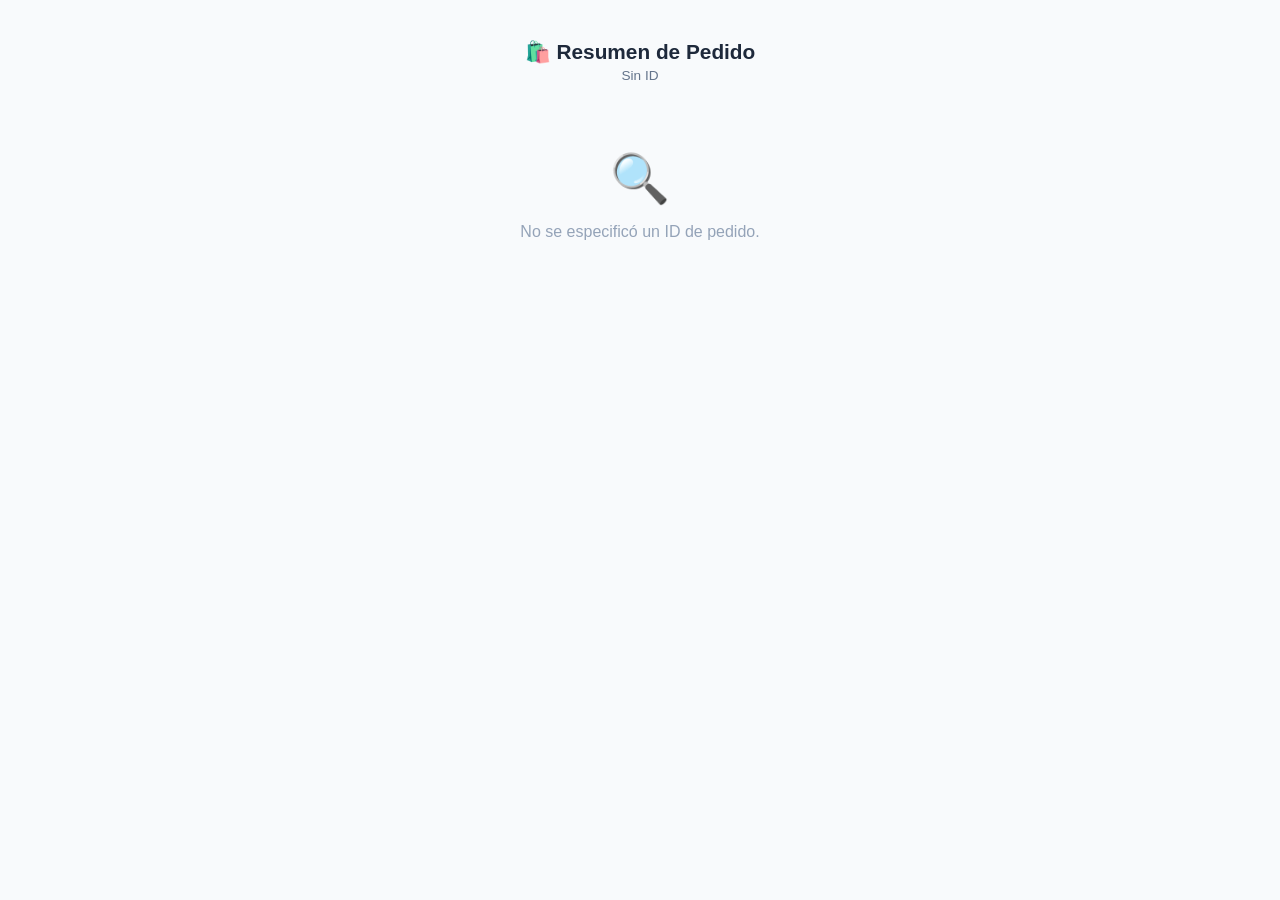
<file: ver-pedido.html>
<!DOCTYPE html>
<html lang="es">
<head>
<meta charset="UTF-8">
<meta http-equiv="Content-Security-Policy" content="default-src 'self'; font-src 'self' https://fonts.gstatic.com; img-src 'self' data: blob: https:; style-src 'self' 'unsafe-inline' https://fonts.googleapis.com; script-src 'self' 'unsafe-inline' https://cdn.jsdelivr.net https://cdnjs.cloudflare.com; connect-src 'self' data: https://*.supabase.co https://ve.dolarapi.com;">
<meta name="viewport" content="width=device-width, initial-scale=1.0, maximum-scale=1.0, user-scalable=no">
<title>Pedido - Lettering Venezuela</title>
<meta property="og:title" content="Pedido - Lettering Venezuela">
<meta property="og:description" content="Resumen de tu pedido">
<meta property="og:url" content="https://letteringvenezuela.com/ver-pedido.html">
<meta property="og:image" content="https://zufcrtwiifbguryjjirv.supabase.co/storage/v1/object/public/lettering/lettering-icon.png">
<meta property="og:type" content="website">
<link rel="preconnect" href="https://zufcrtwiifbguryjjirv.supabase.co">
<style>
  *{margin:0;padding:0;box-sizing:border-box}
  body{font-family:-apple-system,BlinkMacSystemFont,'Segoe UI',Roboto,sans-serif;background:#f8fafc;color:#1e293b}
  .container{max-width:520px;margin:auto;padding:16px}
  .card{background:#fff;border-radius:20px;padding:24px;box-shadow:0 1px 3px rgba(0,0,0,0.06);margin-bottom:16px}
  .card h2{font-size:1.15rem;margin-bottom:16px;display:flex;align-items:center;gap:8px}
  .badge{display:inline-flex;align-items:center;padding:4px 12px;border-radius:20px;font-size:0.8rem;font-weight:600;gap:4px}
  .badge-pendiente{background:#fef3c7;color:#92400e}
  .badge-aprobado{background:#dbeafe;color:#1e40af}
  .badge-entregado{background:#dcfce7;color:#166534}
  .badge-cancelado{background:#fee2e2;color:#991b1b}
  .producto{display:flex;gap:12px;padding:12px 0;border-bottom:1px solid #f1f5f9}
  .producto:last-child{border:none}
  .producto img{width:64px;height:64px;border-radius:10px;object-fit:cover;background:#f1f5f9;flex-shrink:0}
  .producto-info{flex:1;min-width:0}
  .producto-info .nombre{font-weight:600;font-size:0.9rem}
  .producto-info .detalle{color:#64748b;font-size:0.82rem;margin-top:2px}
  .producto-info .subtotal{font-weight:700;font-size:0.9rem;margin-top:4px}
  .total-row{display:flex;justify-content:space-between;padding:8px 0;font-size:0.9rem}
  .total-row.total{border-top:2px solid #e2e8f0;margin-top:8px;padding-top:12px;font-size:1.05rem;font-weight:700}
  .cliente-info{display:grid;grid-template-columns:1fr 1fr;gap:8px;font-size:0.85rem}
  .cliente-info div{color:#475569}
  .cliente-info .label{color:#94a3b8;font-size:0.75rem;text-transform:uppercase;font-weight:600}
  .header{text-align:center;padding:24px 0 8px}
  .header h1{font-size:1.3rem}
  .header p{color:#64748b;font-size:0.85rem;margin-top:4px}
  .error-state{text-align:center;padding:60px 20px;color:#94a3b8}
  .error-state .icon{font-size:3rem;margin-bottom:16px}
  .estado-card{display:flex;align-items:center;gap:14px;padding:18px 20px;border-radius:16px;margin-bottom:16px;color:#fff;box-shadow:0 4px 14px rgba(0,0,0,0.08)}
  .estado-card .estado-icon{font-size:1.8rem}
  .estado-card .estado-txt{flex:1;min-width:0}
  .estado-card .estado-title{font-weight:700;font-size:1.05rem}
  .estado-card .estado-sub{font-size:0.8rem;opacity:.92;margin-top:3px}
  .estado-card.estado-pendiente{background:#b45309}
  .estado-card.estado-aprobado{background:#1d4ed8}
  .estado-card.estado-entregado{background:#15803d}
  .estado-card.estado-cancelado{background:#b91c1c}
  .expira-note{font-size:0.78rem;color:#64748b;margin-top:10px;text-align:center}
  .expired-card{text-align:center;padding:50px 20px;color:#94a3b8}
  .expired-card .icon{font-size:3rem;margin-bottom:14px}
  .loading{text-align:center;padding:60px 20px;color:#94a3b8}
  .loading .spinner{width:32px;height:32px;border:3px solid #e2e8f0;border-top-color:#6366f1;border-radius:50%;animation:spin .8s linear infinite;margin:0 auto 12px}
  @keyframes spin{to{transform:rotate(360deg)}}
</style>
</head>
<body>
<div class="container">
  <div class="header">
    <h1>🛍️ Resumen de Pedido</h1>
    <p id="pedido-id-header">Cargando...</p>
  </div>
  <div id="contenido">
    <div class="loading">
      <div class="spinner"></div>
      <p>Cargando información del pedido...</p>
    </div>
  </div>
</div>

<script>
(function() {
  var params = new URLSearchParams(window.location.search);
  var orderId = params.get('id');
  if (!orderId) {
    document.getElementById('contenido').innerHTML = '<div class="error-state"><div class="icon">🔍</div><p>No se especificó un ID de pedido.</p></div>';
    document.getElementById('pedido-id-header').textContent = 'Sin ID';
    return;
  }
  document.getElementById('pedido-id-header').textContent = '#' + orderId;

  var estadoBadge = function(estado) {
    var map = { pendiente: 'Pendiente ⏳', aprobado: 'Aprobado ✅', entregado: 'Entregado 📦', cancelado: 'Cancelado ❌' };
    var cls = { pendiente: 'pendiente', aprobado: 'aprobado', entregado: 'entregado', cancelado: 'cancelado' };
    return '<span class="badge badge-' + (cls[estado] || 'pendiente') + '">' + (map[estado] || 'Pendiente ⏳') + '</span>';
  };

  var ESTADOS_FINALES = { cancelado: true, entregado: true };
  var ESTADO_INFO = {
    pendiente: { icon: '⏳', cls: 'pendiente', title: 'Pedido pendiente', sub: 'Estamos esperando la confirmación de tu pedido.' },
    aprobado:  { icon: '✅', cls: 'aprobado', title: 'Pedido aprobado', sub: 'Tu pedido está en preparación.' },
    entregado: { icon: '📦', cls: 'entregado', title: 'Pedido entregado', sub: 'Tu pedido ya fue entregado. ¡Gracias!' },
    cancelado: { icon: '❌', cls: 'cancelado', title: 'Pedido cancelado', sub: 'Este pedido fue cancelado.' }
  };
  var estadoCard = function(estado, expiraMs) {
    var info = ESTADO_INFO[estado] || ESTADO_INFO.pendiente;
    var html = '<div class="estado-card estado-' + info.cls + '">'
      + '<div class="estado-icon">' + info.icon + '</div>'
      + '<div class="estado-txt"><div class="estado-title">' + info.title + '</div>'
      + '<div class="estado-sub">' + info.sub + '</div></div></div>';
    if (ESTADOS_FINALES[estado] && expiraMs > 0) {
      try {
        var ex = new Date(expiraMs);
        var expStr = ex.toLocaleString('es-VE', { day: 'numeric', month: 'short', hour: '2-digit', minute: '2-digit' });
        html += '<div class="expira-note">⏱️ Este enlace expirará el ' + expStr + '.</div>';
      } catch (e) {}
    }
    return html;
  };

  var formatearFecha = function(f) {
    if (!f) return '—';
    var d = new Date(f);
    return d.toLocaleDateString('es-VE', { day: 'numeric', month: 'short', year: 'numeric' });
  };

  var renderOrder = function(pedido) {
    var items = pedido.items || [];
    if (items.length === 0) {
      // Try alternate format (maybe items is in items_json)
      try { items = JSON.parse(pedido.items_json || '[]'); } catch(e) {}
    }

    // Find product photos from inventory
    var inventario = [];
    try { inventario = JSON.parse(localStorage.getItem('inventario')) || []; } catch(e) {}
    var getFoto = function(nombreProd) {
      var prod = inventario.find(function(p) { return p.nombre === nombreProd; });
      if (prod && prod.fotos && prod.fotos.length > 0) return prod.fotos[0];
      return null;
    };

    var itemsHtml = items.map(function(it) {
      var q = it.cantidad || it.quantity || 1;
      var pr = it.precio || it.price || 0;
      var nombre = it.nombre || it.name || 'Producto';
      var foto = getFoto(nombre) || '';
      var cod = it.codigo ? ' [' + it.codigo + ']' : '';
      return '<div class="producto">'
        + (foto ? '<img src="' + foto.replace(/"/g, '&quot;') + '" alt="' + nombre.replace(/"/g, '&quot;') + '" loading="lazy">' : '<div style="width:64px;height:64px;border-radius:10px;background:#f1f5f9;display:flex;align-items:center;justify-content:center;font-size:1.5rem;flex-shrink:0;">📦</div>')
        + '<div class="producto-info"><div class="nombre">' + nombre + cod + '</div>'
        + '<div class="detalle">Cant: ' + q + ' × $' + pr.toFixed(2) + '</div>'
        + '<div class="subtotal">$' + (pr * q).toFixed(2) + '</div></div></div>';
    }).join('') || '<div style="text-align:center;padding:20px;color:#94a3b8;">Sin productos en este pedido</div>';

    var totalUSD = pedido.totalUSD || pedido.total_usd || items.reduce(function(s, it) { return s + (it.precio || it.price || 0) * (it.cantidad || it.quantity || 1); }, 0);
    var totalBS = pedido.totalBS || pedido.total_bs || 0;
    if (!totalBS) {
      // try to fetch tasa from localStorage
      var modo = localStorage.getItem('modoTasa');
      var tasa = parseFloat(localStorage.getItem(modo === 'auto' ? 'tasaAuto' : 'tasaCambio')) || 0;
      if (tasa > 0) totalBS = totalUSD * tasa;
    }

    var nombre = pedido.userNombre || pedido.user_name || '';
    var tel = pedido.userTel || pedido.user_phone || '';
    var email = pedido.userEmail || pedido.user_email || '';
    var fecha = pedido.fecha || pedido.fechaCompleta || pedido.created_at || '';
    var estado = pedido.estado || pedido.status || 'pendiente';

    var contenido = document.getElementById('contenido');

    // Expiración: el enlace dura 1 hora después de cancelar o finalizar el pedido.
    var esFinal = ESTADOS_FINALES[estado] === true;
    var expiraMs = 0;
    var baseTime = pedido.updated_at || pedido.fechaCompleta || pedido.created_at || '';
    if (baseTime) {
      try { expiraMs = new Date(baseTime).getTime() + 3600000; } catch (e) { expiraMs = 0; }
    }
    if (esFinal && expiraMs > 0 && Date.now() > expiraMs) {
      contenido.innerHTML = '<div class="expired-card"><div class="icon">🕓</div>'
        + '<p style="font-weight:600;color:#64748b;">Este enlace ya expiró</p>'
        + '<p style="font-size:0.85rem;margin-top:6px;">El pedido <strong>#' + orderId + '</strong> fue ' + (estado === 'cancelado' ? 'cancelado' : 'finalizado') + ' hace más de una hora. Por favor contáctanos para más información.</p></div>';
      return;
    }

    contenido.innerHTML = estadoCard(estado, expiraMs)
      + '<div class="card">'
      + '<div style="display:flex;justify-content:space-between;align-items:center;margin-bottom:16px;">'
      + '<h2 style="margin:0;">📦 Productos</h2>'
      + estadoBadge(estado)
      + '</div>'
      + itemsHtml
      + '<div class="total-row total"><span>Total</span><span>$' + totalUSD.toFixed(2) + '</span></div>'
      + (totalBS > 0 ? '<div class="total-row" style="color:#64748b;font-size:0.85rem;"><span>Bs.</span><span>Bs. ' + totalBS.toFixed(2) + '</span></div>' : '')
      + '</div>';

    if (nombre || tel || email) {
      contenido.innerHTML += '<div class="card"><h2>👤 Cliente</h2><div class="cliente-info">'
        + (nombre ? '<div><div class="label">Nombre</div>' + nombre + '</div>' : '')
        + (tel ? '<div><div class="label">Teléfono</div>' + tel + '</div>' : '')
        + (email ? '<div><div class="label">Email</div>' + email + '</div>' : '')
        + '<div><div class="label">Fecha</div>' + formatearFecha(fecha) + '</div>'
        + '</div></div>';
    }

    // Update OG tags for WhatsApp preview
    var firstItem = items[0];
    if (firstItem) {
      var firstFoto = getFoto(firstItem.nombre || firstItem.name);
      if (firstFoto) {
        var ogImg = document.querySelector('meta[property="og:image"]');
        if (ogImg) ogImg.setAttribute('content', firstFoto);
      }
    }
    var ogDesc = document.querySelector('meta[property="og:description"]');
    if (ogDesc) ogDesc.setAttribute('content', items.length + ' productos - Total: $' + totalUSD.toFixed(2));
    var ogTitle = document.querySelector('meta[property="og:title"]');
    if (ogTitle) ogTitle.setAttribute('content', 'Pedido #' + orderId + ' - Lettering Venezuela');
    document.title = 'Pedido #' + orderId + ' - Lettering Venezuela';
  };

  // Búsqueda: la nube es la fuente de verdad (estado actualizado por el
  // administrador). Si el pedido no está en la nube (guardado solo en local),
  // se busca en localStorage como respaldo.
  var renderOrderFromLocal = function() {
    try {
      var pedidos = JSON.parse(localStorage.getItem('pedidosPendientes')) || [];
      var found = pedidos.find(function(p) { return p.id === orderId || p.order_id === orderId; });
      if (found) { renderOrder(found); return true; }
    } catch(e) {}
    return false;
  };
  var notFound = function() {
    document.getElementById('contenido').innerHTML = '<div class="error-state"><div class="icon">😕</div><p>Pedido <strong>#' + orderId + '</strong> no encontrado.</p></div>';
  };

  if (window.DB && typeof window.DB.getOrders === 'function') {
    window.DB.getOrders().then(function(orders) {
      var found = orders.find(function(o) { return o.order_id === orderId || String(o.id) === orderId; });
      if (found) { renderOrder(found); return; }
      if (renderOrderFromLocal()) return;
      notFound();
    }).catch(function() {
      if (renderOrderFromLocal()) return;
      notFound();
    });
  } else {
    if (renderOrderFromLocal()) return;
    notFound();
  }
})();
</script>
</body>
</html>
</file>
